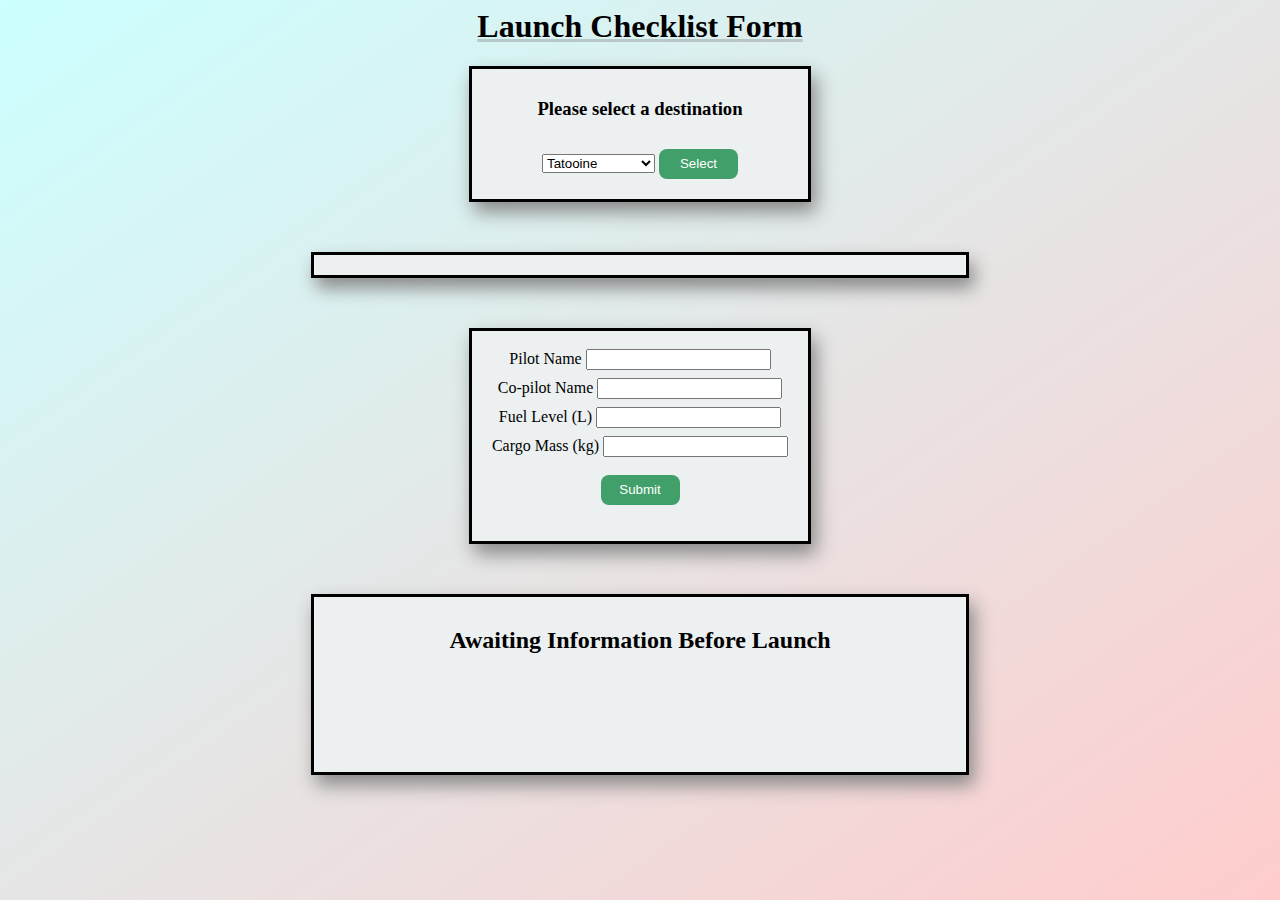
<file: index.html>
<!DOCTYPE>
<html>

<head>
    <meta charset="UTF-8">
    <title>Launch Checklist</title>
    <link rel="stylesheet" type="text/css" href="styles.css" />
    <script src="script1.js"></script>
</head>

<body>
    <h1>Launch Checklist Form</h1>
    <div>
        <form id="destinationDropdown" action="">
            <h3>Please select a destination</h3>
            <select id="selectDestination">
            <option value = 0 >Tatooine</option>
            <option value = 1 >Pern</option>
            <option value = 2 >Saturn/Titan</option>
            <option value = 3 >Mars</option>
            <option value = 4 >K2-18b</option>
            <option value = 5 >Juniper/Europa</option>
            <!--<option value = ((Math.random() * 6) +1)>Random</option>-->
        </select>
            <button type="button" onclick="setDestination()">Select</button>
        </form>
    </div>

    <div id="missionTarget"></div>
    <!-- Fetch some planetary data -->

    <div id="launchForm" style="align-self: center;">
        <form>
            <div style="display:flex; flex-direction: row; justify-content: center; align-items: center; margin: 8 0;">
                <label>Pilot Name <input type="text" name="pilotName" id="pilotName"/></label>
            </div>
            <div style="display:flex; flex-direction: row; justify-content: center; align-items: center; margin: 8 0;">
                <label>Co-pilot Name <input type="text" name="copilotName"/></label>
            </div>
            <div style="display:flex; flex-direction: row; justify-content: center; align-items: center; margin: 8 0;">
                <label>Fuel Level (L) <input type="number" name="fuelLevel"/></label>
            </div>
            <div style="display:flex; flex-direction: row; justify-content: center; align-items: center; margin: 8 0;">
                <label>Cargo Mass (kg) <input type="number" name="cargoMass"/></label>
            </div>
            <button type='button' id="formSubmit">Submit</button>
        </form>
    </div>
    <div id="launchStatusCheck">
        <h2 id="launchStatus">Awaiting Information Before Launch</h2>
        <div id="faultyItems">
            <ol>
                <li id="pilotStatus">Pilot Ready</li>
                <li id="copilotStatus">Co-pilot Ready</li>
                <li id="fuelStatus">Fuel level high enough for launch</li>
                <li id="cargoStatus">Cargo mass low enough for launch</li>
            </ol>
        </div>
    </div>
</body>

</html>
</file>
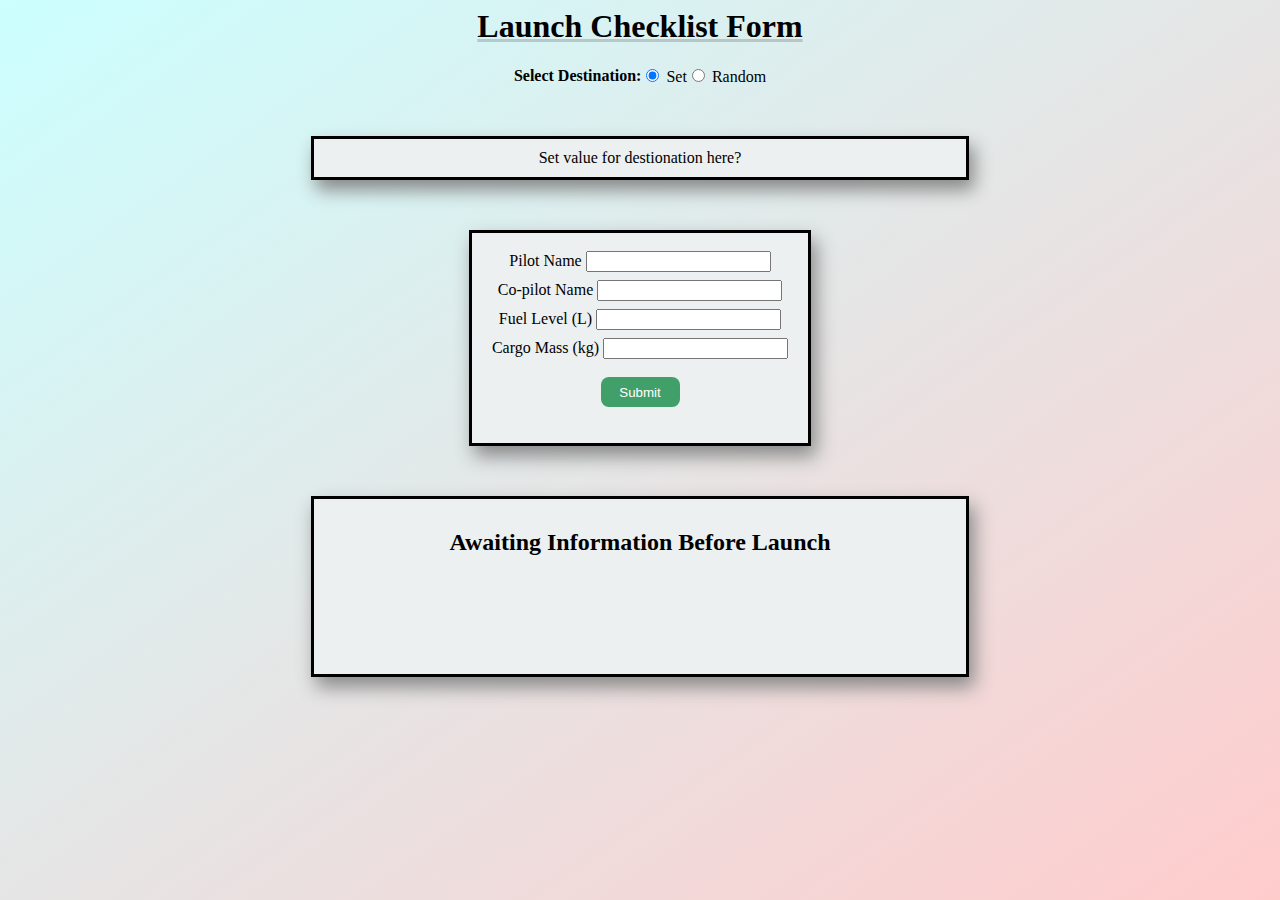
<file: index2.html>
<!DOCTYPE>
<html>

<head>
    <meta charset="UTF-8">
    <title>Launch Checklist</title>
    <link rel="stylesheet" type="text/css" href="styles.css" />
    <script src="script1.js"></script>
</head>

<body>
    <h1>Launch Checklist Form</h1>
    <div style="display:flex; flex-direction: row; justify-content: center; align-items: center; margin: 8 0;">
        <!--https://www.w3schools.com/js/js_switch.asp-->
        <label><b>Select Destination:</b></label>
        <label><input type="radio" name="destination" radioValue="set" checked>  Set  </label>
        <label><input type="radio" name="destination" radioValue="random">  Random  </label>
    </div>
    <div id="missionTarget">Set value for destionation here? </div>
    <!-- Fetch some planetary data -->

    <div id="launchForm">
        <form>
            <div style="display:flex; flex-direction: row; justify-content: center; align-items: center; margin: 8 0;">
                <label>Pilot Name <input type="text" name="pilotName" id="pilotName"/></label>
            </div>
            <div style="display:flex; flex-direction: row; justify-content: center; align-items: center; margin: 8 0;">
                <label>Co-pilot Name <input type="text" name="copilotName"/></label>
            </div>
            <div style="display:flex; flex-direction: row; justify-content: center; align-items: center; margin: 8 0;">
                <label>Fuel Level (L) <input type="number" name="fuelLevel"/></label>
            </div>
            <div style="display:flex; flex-direction: row; justify-content: center; align-items: center; margin: 8 0;">
                <label>Cargo Mass (kg) <input type="number" name="cargoMass"/></label>
            </div>
            <button type='button' id="formSubmit">Submit</button>
        </form>
    </div>
    <div id="launchStatusCheck">
        <h2 id="launchStatus">Awaiting Information Before Launch</h2>
        <div id="faultyItems">
            <ol>
                <li id="pilotStatus">Pilot Ready</li>
                <li id="copilotStatus">Co-pilot Ready</li>
                <li id="fuelStatus">Fuel level high enough for launch</li>
                <li id="cargoStatus">Cargo mass low enough for launch</li>
            </ol>
        </div>
    </div>
</body>

</html>
</file>
<file: styles.css>
body {
    background-color: rgba(183, 233, 225, 0.4);
    background: linear-gradient(-35deg, #FFCCCC, #CCFFFF);
}

h1 {
    text-align: center;
    font-weight: bold;
    text-decoration: underline rgba(128, 128, 128, 0.372);
}

h3 {
    padding-left: 10px;
    padding-right: 10px;
}

div {
    text-align: left;
}

#faultyItems {
    visibility: hidden;
}

#launchForm {
    background-color: #ECF0F1;
    text-align: center;
    width: 25%;
    margin: auto;
    border: 3px solid black;
    padding: 10px;
    box-shadow: 5px 10px 18px #888888;
}

#launchStatusCheck {
    background-color: #ECF0F1;
    text-align: center;
    margin: 50px auto;
    width: 50%;
    border: 3px solid black;
    padding: 10px;
    box-shadow: 5px 10px 18px #888888;
}

#destinationDropdown {
    background-color: #ECF0F1;
    text-align: center;
    width: 25%;
    margin: auto;
    border: 3px solid black;
    padding: 10px;
    box-shadow: 5px 10px 18px #888888;
}

#missionTarget img {
    max-width: 40%;
    max-height: 250px;
    box-shadow: 5px 10px 18px #888888;
}

#missionTarget {
    background-color: #ECF0F1;
    text-align: center;
    margin: 50px auto;
    width: 50%;
    border: 3px solid black;
    padding: 10px;
    box-shadow: 5px 10px 18px #888888;
}

button {
    background-color: #419f6a;
    border: none;
    color: white;
    border-radius: 8px;
    width: 25%;
    height: 30px;
    margin: 10px 0;
}


/* The switch - the box around the slider */

.switch {
    position: relative;
    display: inline-block;
    width: 60px;
    height: 34px;
}

.switch input {
    opacity: 0;
    width: 0;
    height: 0;
}

.slider {
    position: absolute;
    cursor: pointer;
    top: 0;
    left: 0;
    right: 0;
    bottom: 0;
    background-color: #ccc;
    -webkit-transition: .4s;
    transition: .4s;
}

.slider:before {
    position: absolute;
    content: "";
    height: 26px;
    width: 26px;
    left: 4px;
    bottom: 4px;
    background-color: white;
    -webkit-transition: .4s;
    transition: .4s;
}

input:checked+.slider {
    background-color: #2196F3;
}

input:focus+.slider {
    box-shadow: 0 0 1px #2196F3;
}

input:checked+.slider:before {
    -webkit-transform: translateX(26px);
    -ms-transform: translateX(26px);
    transform: translateX(26px);
}

.slider.round {
    border-radius: 34px;
}

.slider.round:before {
    border-radius: 50%;
}
</file>
